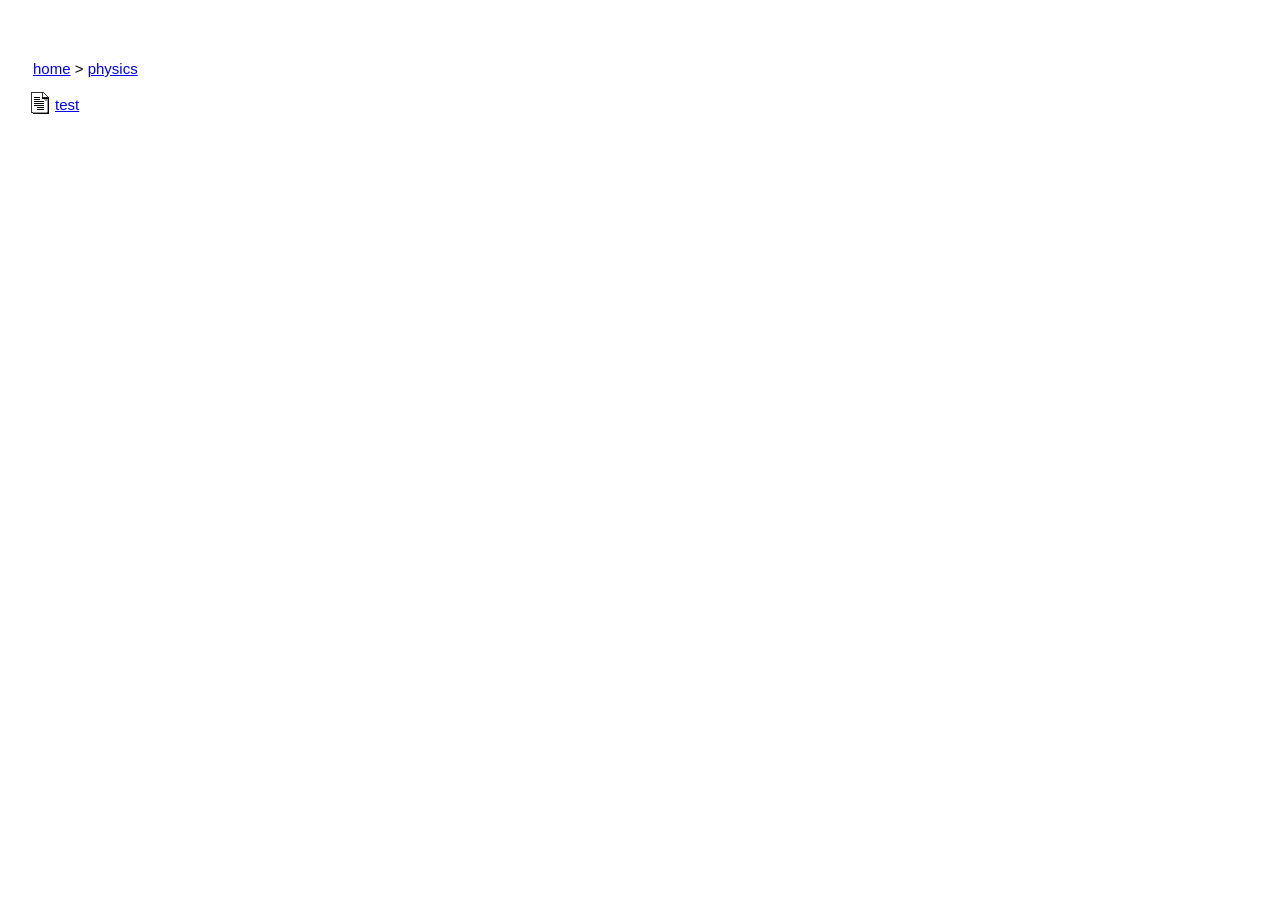
<file: physics/index.html>
<!DOCTYPE html>
<html lang="en">
<head>
    <meta charset="UTF-8">
    <meta http-equiv="X-UA-Compatible" content="IE=edge">
    <meta name="viewport" content="width=device-width, initial-scale=1.0">
    <link rel="stylesheet" href="/assets/css/main.css">
    <title>s0ubhik</title>
</head>

<body>
    <div class="container">
        <div class="header">
        </div>
        <div class="body">
            <div class="path_link"><a href="/">home</a> > <a href="/physics/">physics</a></div><table><tr><td><img src="/assets/icons/text.png"></td><td><a href="test.html">test</a></td></tr></table>
        </div>

        <div class="footer">
        </div>
    </div>
</body>

</html>
</file>
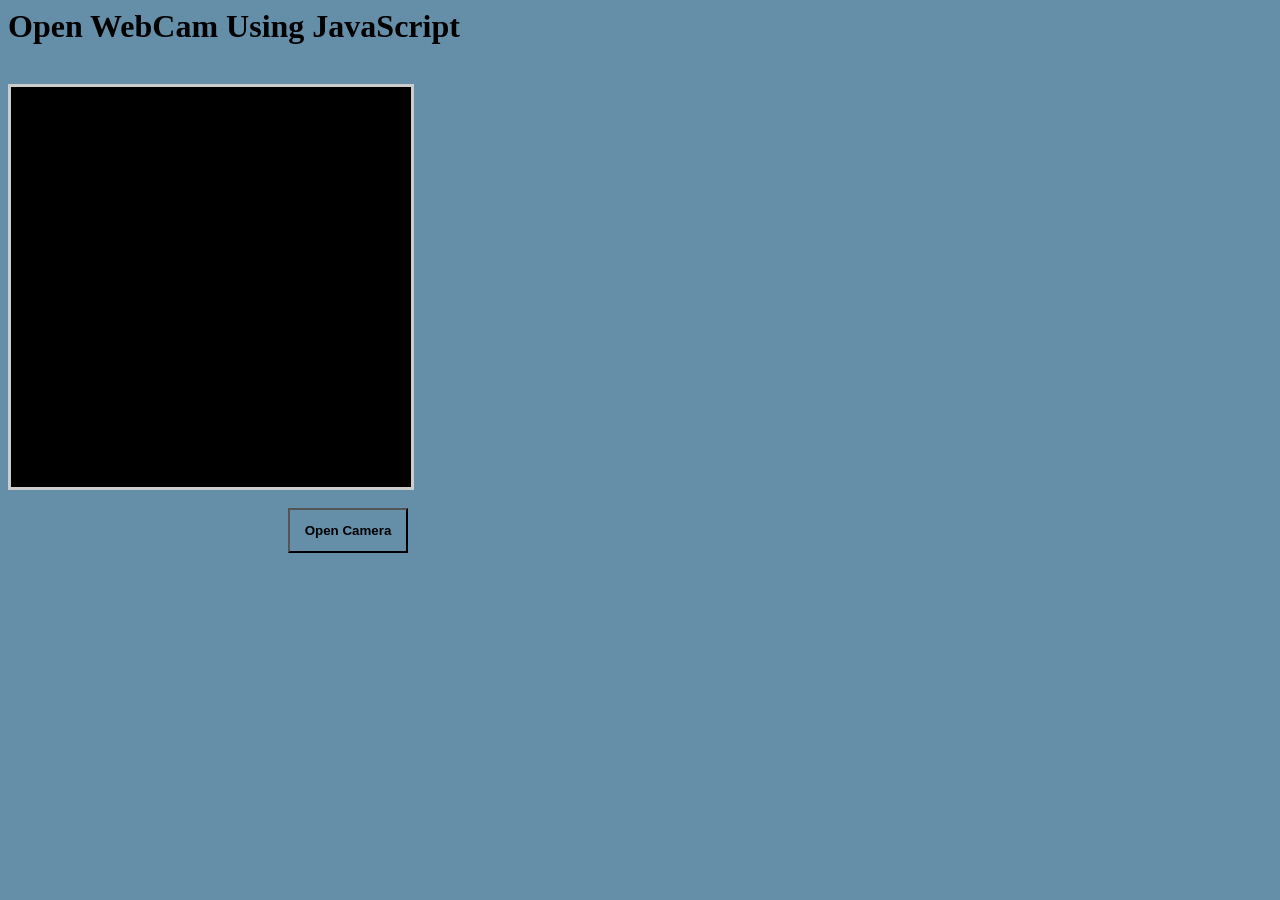
<file: cam.html>
<html>
<head>
   <title>Open webcam using JavaScript.</title>
   <style>
      *{
         background-color: #658EA9;
      }
      #videoCam {
         width: 400px;
         height: 400px;
         margin-left: 0px;
         border: 3px solid #ccc;
         background: black;
      }
      #startBtn {
         margin-left: 280px;
         width: 120px;
         height: 45px;
         cursor: pointer;
         font-weight: bold;
      }
      #startBtn:hover{
         background-color: #647C90;
         color: red;
      }
   </style>
</head>
<body>
   <h1>Open WebCam Using JavaScript</h1>
   <br/>
   <video id="videoCam"></video>
   <br/><br/>
   <button id="startBtn" onclick="openCam()">Open Camera</button>
   <script>
      function openCam(){
         let All_mediaDevices=navigator.mediaDevices;
         console.log(navigator)
         // if (!All_mediaDevices || !All_mediaDevices.getUserMedia) {
            // console.log("getUserMedia() not supported.");
            // return;
         // }
         All_mediaDevices.getUserMedia({
            video: {
               width: 400,
               height: 400,
            }
         })
         .then(function(vidStream) {
            var video = document.getElementById('videoCam');
            if ("srcObject" in video) {
               video.srcObject = vidStream;
            } else {
               video.src = window.URL.createObjectURL(vidStream);
            }
            video.onloadedmetadata = function(e) {
               video.play();
            };
         })
         .catch(function(e) {
            console.log(e.name + ": " + e.message);
         });
      }
   </script> 
</body>
</html>
</file>
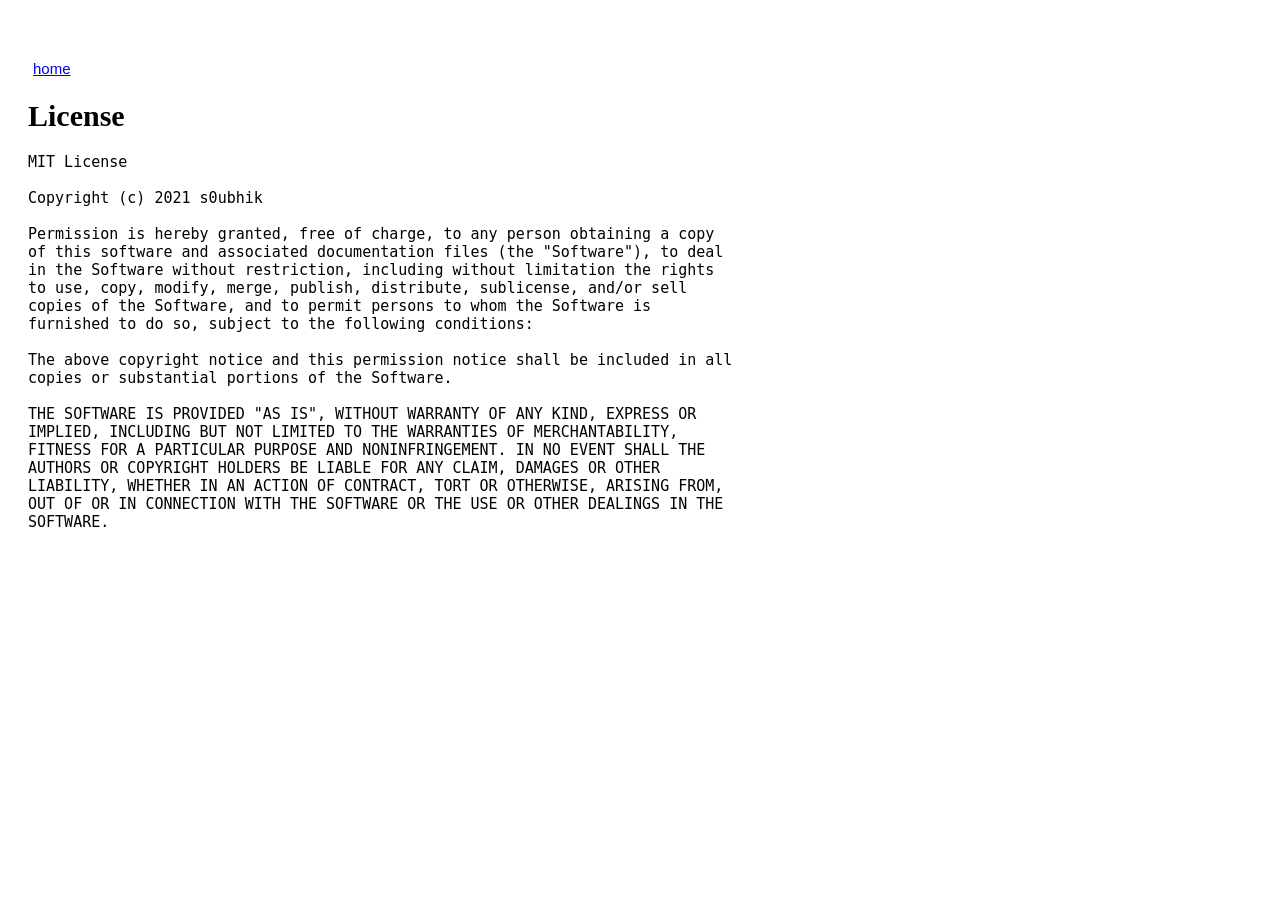
<file: License.html>
<!DOCTYPE html>
<html lang="en">
<head>
    <meta charset="UTF-8">
    <meta http-equiv="X-UA-Compatible" content="IE=edge">
    <meta name="viewport" content="width=device-width, initial-scale=1.0">
    <link rel="stylesheet" href="/assets/css/main.css">
    <title>s0ubhik</title>
</head>

<body>
    <div class="container">
        <div class="header">
        </div>
        <div class="body">
            <div class="path_link"><a href="/">home</a></div><h1>License</h1><pre>MIT License

Copyright (c) 2021 s0ubhik

Permission is hereby granted, free of charge, to any person obtaining a copy
of this software and associated documentation files (the "Software"), to deal
in the Software without restriction, including without limitation the rights
to use, copy, modify, merge, publish, distribute, sublicense, and/or sell
copies of the Software, and to permit persons to whom the Software is
furnished to do so, subject to the following conditions:

The above copyright notice and this permission notice shall be included in all
copies or substantial portions of the Software.

THE SOFTWARE IS PROVIDED "AS IS", WITHOUT WARRANTY OF ANY KIND, EXPRESS OR
IMPLIED, INCLUDING BUT NOT LIMITED TO THE WARRANTIES OF MERCHANTABILITY,
FITNESS FOR A PARTICULAR PURPOSE AND NONINFRINGEMENT. IN NO EVENT SHALL THE
AUTHORS OR COPYRIGHT HOLDERS BE LIABLE FOR ANY CLAIM, DAMAGES OR OTHER
LIABILITY, WHETHER IN AN ACTION OF CONTRACT, TORT OR OTHERWISE, ARISING FROM,
OUT OF OR IN CONNECTION WITH THE SOFTWARE OR THE USE OR OTHER DEALINGS IN THE
SOFTWARE.
</pre>
        </div>

        <div class="footer">
        </div>
    </div>
</body>

</html>
</file>
<file: assets/css/main.css>
:root {
    --grey900: #111827;
    --grey300: #D1D5DB;
    --grey800: #1F2937;
    --blue900: #1E3A8A;
    --blue800: #1E40AF;
    --blue700: #1D4ED8;
    --blue600: #2563EB;
}


body {
    display: block;
    background-color: white;
    color: black;
}
.container {
    min-width: 300px;
    display: block;
    margin: auto;
    padding-left: 20px;
    padding-right: 20px;
}

.header {
    text-align: center;
    padding: 10px;
}

h1, h2, h3, h4, h5, h6 {
    font-family: times;
}
.links a{
    text-decoration: none;
    color: black;
    font-family: sans-serif;
    font-size: 14px;
    margin-left: 10px;
    padding: 7px;
    border-radius: 7px;
}

.links a:hover {
    text-decoration:underline;
}

#active_link {
    font-weight: bold;
    background-color: var(--blue800);
    color: white;
    text-decoration: none;
}

.body {
    margin-top: 30px;
    font-family: sans-serif;
    font-size: 15px;
}

.path_link {
    display: block;
    margin-bottom: 10px;
    /* background-color:#93C5FD; */
    padding: 2px;
    padding-left: 5px;
}

.body_header {
    margin-bottom: 10px;
}

.code {
    overflow: scroll;
    background-color: whitesmoke;
    padding: 10px;
}
</file>
